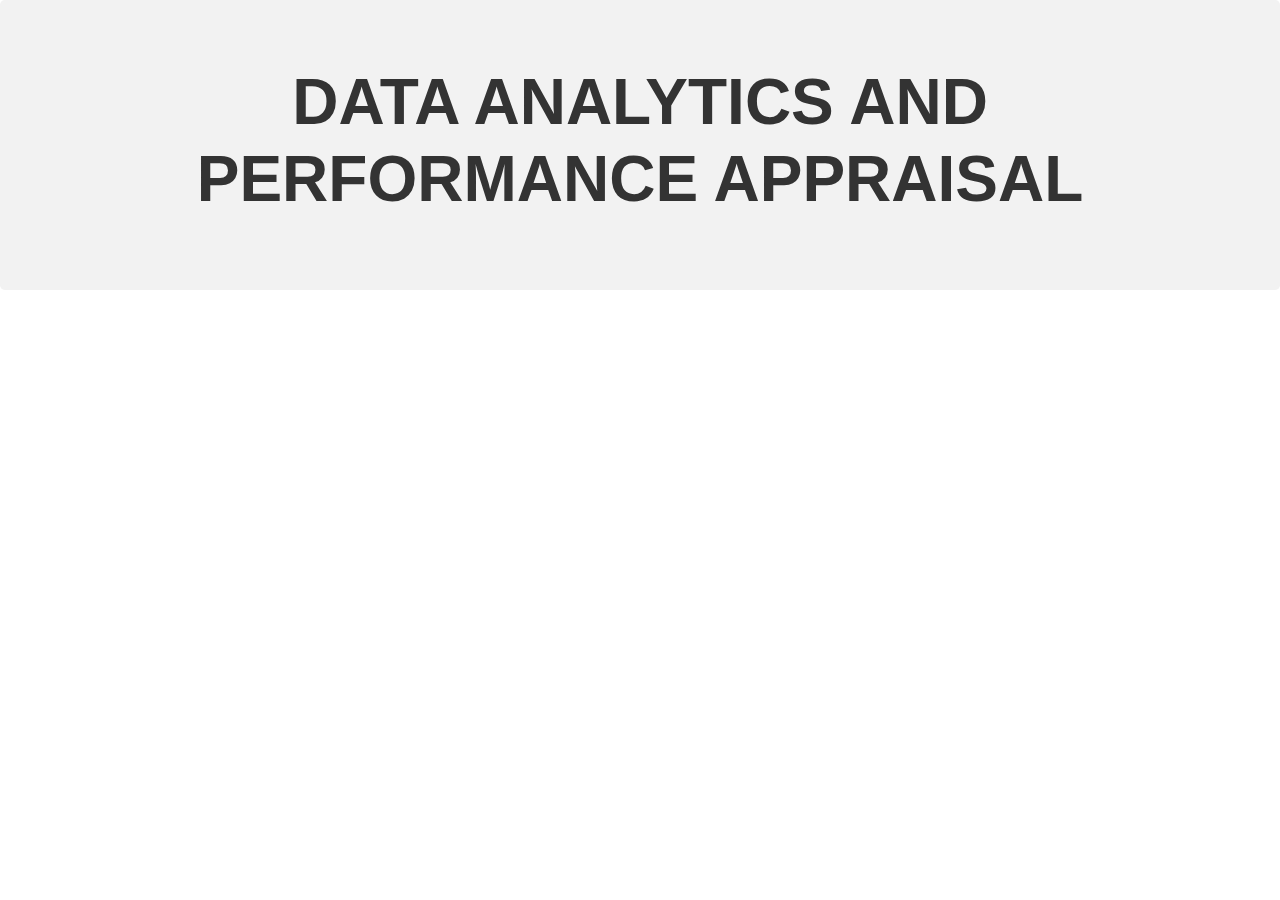
<file: version1/templates/sample.html>
<!DOCTYPE html>
<html>
<head>
  <link rel="stylesheet" href="https://maxcdn.bootstrapcdn.com/bootstrap/4.0.0/css/bootstrap.min.css" integrity="sha384-Gn5384xqQ1aoWXA+058RXPxPg6fy4IWvTNh0E263XmFcJlSAwiGgFAW/dAiS6JXm" crossorigin="anonymous">
</head>
<body>
  <section class="jumbotron text-center" style="background-color: #f2f2f2;">
    <div class="container">
      <h1 class="jumbotron-heading" style="font-size: 64px; font-weight: bold; color: #333;">DATA ANALYTICS AND PERFORMANCE APPRAISAL</h1>
    </div>
  </section>
</body>
</html>
</file>
